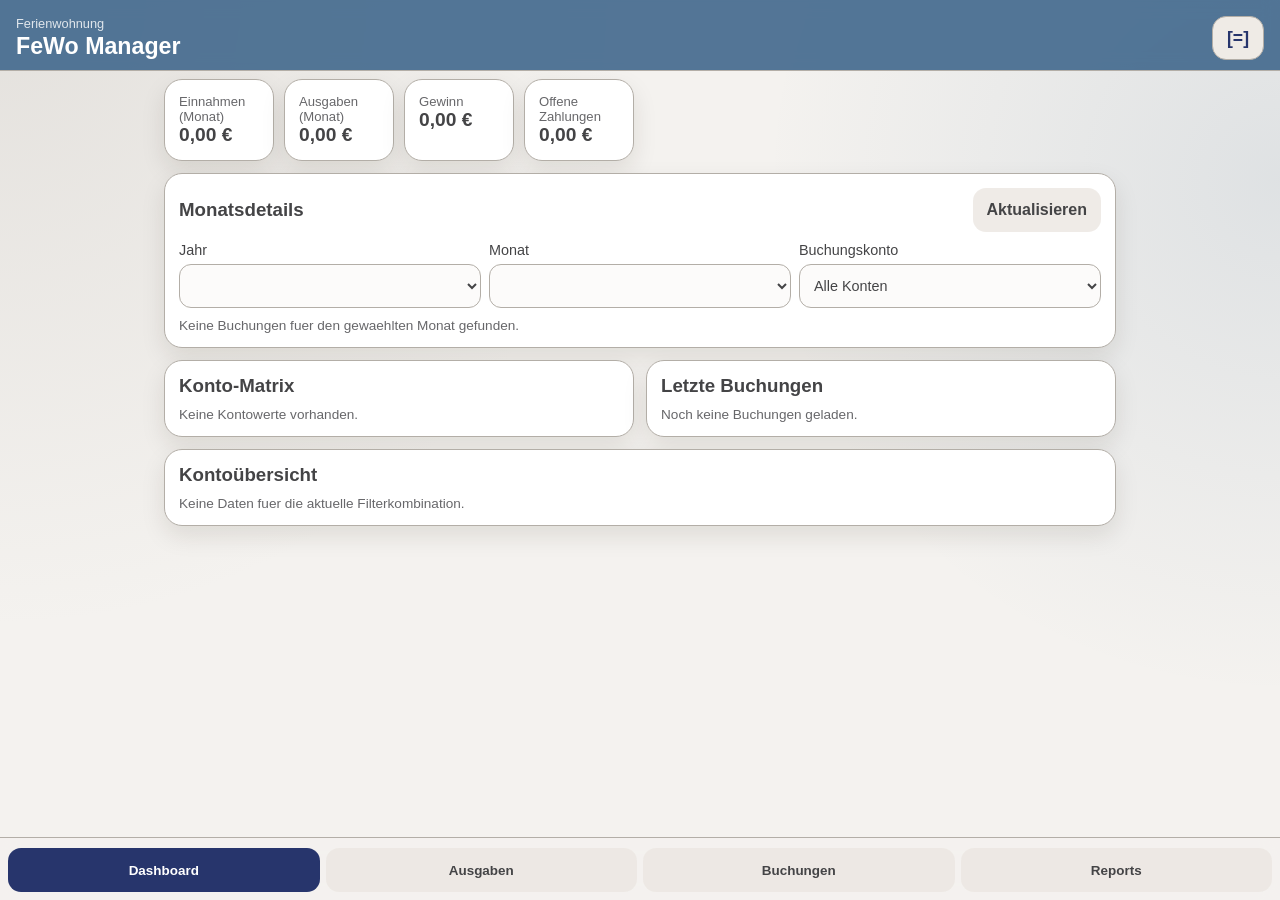
<file: index.html>
<!doctype html>
<html lang="de">
  <head>
    <meta charset="UTF-8" />
    <meta name="viewport" content="width=device-width, initial-scale=1, viewport-fit=cover" />
    <meta name="theme-color" content="#f7f9fc" />
    <meta name="description" content="Private Ferienwohnungsverwaltung als Progressive Web App" />
    <link rel="manifest" href="manifest.webmanifest" />
    <link rel="icon" href="assets/icons/icon-192.svg" type="image/svg+xml" />
    <link rel="apple-touch-icon" href="assets/icons/icon-192.svg" />
    <link rel="stylesheet" href="assets/styles.css" />
    <script src="https://accounts.google.com/gsi/client" async defer></script>
    <title>FeWo Manager</title>
  </head>
  <body>
    <header class="topbar">
      <div>
        <p class="eyebrow">Ferienwohnung</p>
        <h1>FeWo Manager</h1>
      </div>
      <button id="settingsButton" class="icon-button" aria-label="Einstellungen">
        <span aria-hidden="true">[=]</span>
      </button>
    </header>

    <main id="app" class="app-shell">
      <section id="networkBanner" class="network-banner" hidden>
        Offline-Modus aktiv. Es werden nur gecachte Daten angezeigt.
      </section>

      <section id="view-dashboard" class="view active" data-view="dashboard"></section>
      <section id="view-expenses" class="view" data-view="expenses"></section>
      <section id="view-bookings" class="view" data-view="bookings"></section>
      <section id="view-reports" class="view" data-view="reports"></section>
    </main>

    <nav class="tabbar" aria-label="Hauptnavigation">
      <button class="tab active" data-route="dashboard">Dashboard</button>
      <button class="tab" data-route="expenses">Ausgaben</button>
      <button class="tab" data-route="bookings">Buchungen</button>
      <button class="tab" data-route="reports">Reports</button>
    </nav>

    <dialog id="settingsDialog" class="sheet">
      <form id="settingsForm" method="dialog">
        <h2>Verbindung</h2>
        <label>
          Datenquelle
          <select name="dataSource" required>
            <option value="sheet">Google Sheet (direkt)</option>
            <option value="backend">Apps Script API</option>
          </select>
        </label>
        <label>
          Spreadsheet ID oder URL
          <input name="spreadsheetId" type="text" placeholder="1AbC... oder komplette Google-Sheets-URL" />
        </label>
        <label>
          Google OAuth Client ID
          <input name="googleClientId" type="text" placeholder="1234567890-xxxxx.apps.googleusercontent.com" />
        </label>
        <div class="test-row">
          <button id="googleAuthBtn" type="button" class="ghost">Google Auth starten</button>
          <p id="googleAuthStatus" class="helper status-note" role="status" aria-live="polite"></p>
        </div>
        <p class="helper">Hinweis: Direkter Sheet-Zugriff funktioniert nur, wenn das Spreadsheet per Link lesbar ist (oder als Web veroeffentlicht).</p>
        <label>
          API Base URL
          <input name="baseUrl" type="url" placeholder="https://script.google.com/macros/s/.../exec" />
        </label>
        <label>
          APP_TOKEN
          <input name="appToken" type="password" placeholder="Optionaler Token" />
        </label>
        <label class="switch-row">
          <span>Dunkelmodus</span>
          <input name="darkMode" type="checkbox" />
        </label>
        <div class="test-row">
          <button id="testConnectionBtn" type="button" class="ghost">Verbindung testen</button>
          <p id="connectionTestResult" class="helper status-note" role="status" aria-live="polite"></p>
        </div>
        <menu>
          <button value="cancel" class="ghost">Abbrechen</button>
          <button id="saveSettingsBtn" value="default">Speichern</button>
        </menu>
      </form>
    </dialog>

    <dialog id="bookingDialog" class="sheet">
      <div id="bookingDialogBody"></div>
    </dialog>

    <script type="module" src="js/main.js"></script>
  </body>
</html>
</file>
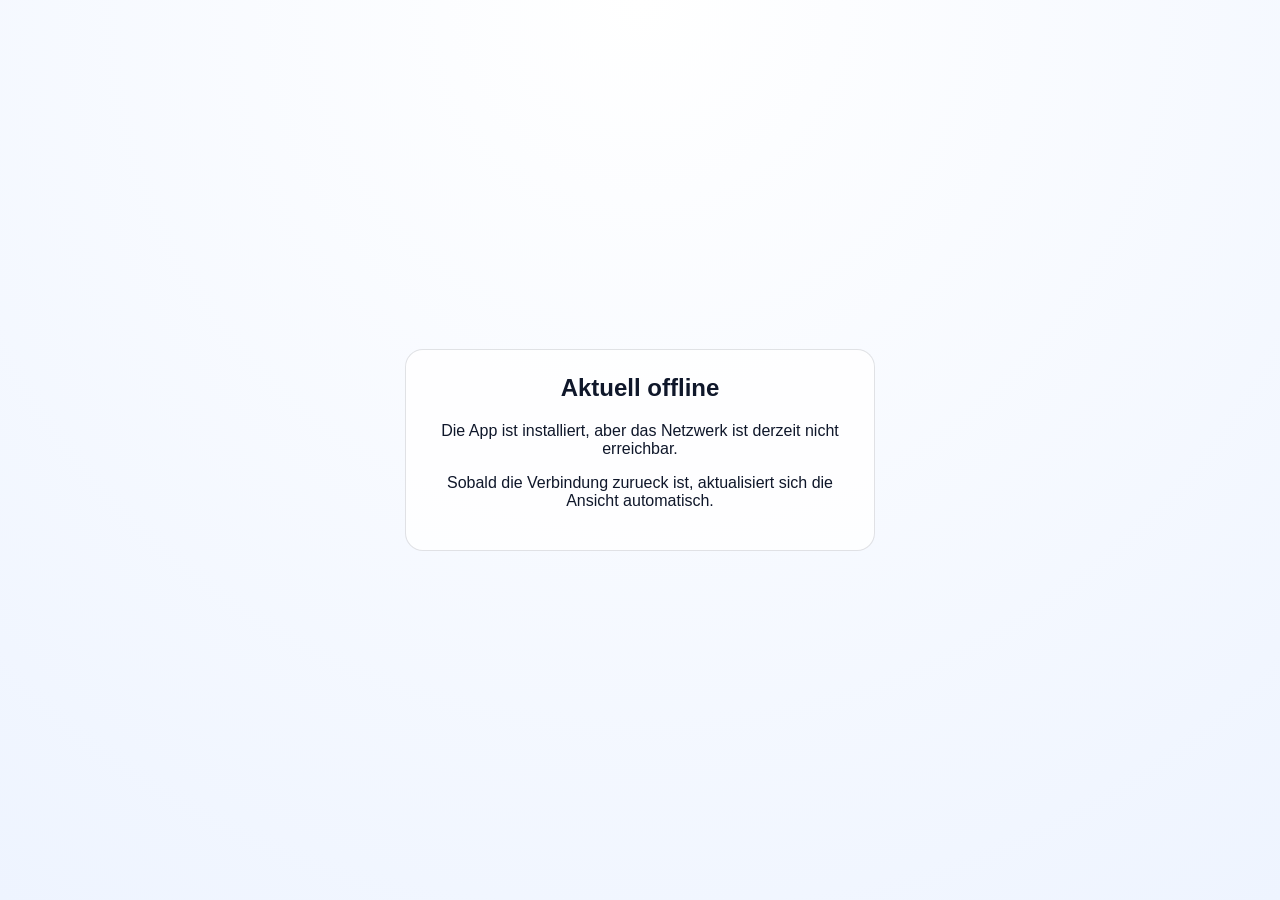
<file: offline.html>
<!doctype html>
<html lang="de">
  <head>
    <meta charset="UTF-8" />
    <meta name="viewport" content="width=device-width, initial-scale=1" />
    <meta name="theme-color" content="#f7f9fc" />
    <title>Offline | FeWo Manager</title>
    <style>
      body {
        margin: 0;
        min-height: 100vh;
        display: grid;
        place-items: center;
        font-family: -apple-system, BlinkMacSystemFont, "SF Pro Text", "Avenir Next", sans-serif;
        background: radial-gradient(circle at top, #ffffff, #eef4ff);
        color: #0f172a;
      }
      article {
        max-width: 420px;
        margin: 24px;
        padding: 24px;
        border-radius: 18px;
        background: rgba(255, 255, 255, 0.8);
        border: 1px solid rgba(15, 23, 42, 0.12);
        text-align: center;
      }
      h1 { margin-top: 0; }
    </style>
  </head>
  <body>
    <article>
      <h1>Aktuell offline</h1>
      <p>Die App ist installiert, aber das Netzwerk ist derzeit nicht erreichbar.</p>
      <p>Sobald die Verbindung zurueck ist, aktualisiert sich die Ansicht automatisch.</p>
    </article>
  </body>
</html>
</file>
<file: assets/styles.css>
:root {
  color-scheme: light;
  --bg: #f4f2ef;
  --surface: #ffffff;
  --surface-soft: #ece7e1;
  --text: #444446;
  --muted: #67676a;
  --accent: #27356c;
  --accent-strong: #456b8f;
  --danger: #dc2626;
  --line: #b3aea7;
  --shadow: 0 10px 24px rgba(42, 26, 11, 0.1);
  --radius: 18px;
}

:root.dark {
  color-scheme: dark;
  --bg: #27356c;
  --surface: #2a1a0b;
  --surface-soft: #444446;
  --text: #edf3f8;
  --muted: #b3aea7;
  --accent: #d7e3ef;
  --accent-strong: #edf3f8;
  --danger: #f87171;
  --line: #b3aea7;
  --shadow: 0 14px 30px rgba(0, 0, 0, 0.4);
}

* {
  box-sizing: border-box;
}

body {
  margin: 0;
  padding: env(safe-area-inset-top) 0 env(safe-area-inset-bottom);
  min-height: 100vh;
  font-family: -apple-system, BlinkMacSystemFont, "SF Pro Text", "Avenir Next", sans-serif;
  background:
    radial-gradient(circle at 0% 0%, rgba(179, 174, 167, 0.25), transparent 40%),
    radial-gradient(circle at 100% 20%, rgba(69, 107, 143, 0.12), transparent 35%),
    var(--bg);
  color: var(--text);
}

.topbar {
  position: sticky;
  top: 0;
  z-index: 10;
  padding: 16px 16px 10px;
  backdrop-filter: blur(8px);
  display: flex;
  justify-content: space-between;
  align-items: center;
  border-bottom: 1px solid var(--line);
}

:root:not(.dark) .topbar {
  background: color-mix(in srgb, var(--accent-strong) 92%, transparent);
  color: #ffffff;
}

:root.dark .topbar {
  background: color-mix(in srgb, var(--surface) 88%, transparent);
  color: var(--text);
}

.eyebrow {
  margin: 0;
  font-size: 0.8rem;
}

:root:not(.dark) .eyebrow {
  color: rgba(255, 255, 255, 0.82);
}

:root.dark .eyebrow {
  color: var(--muted);
}

h1 {
  margin: 2px 0 0;
  font-size: 1.45rem;
}

.icon-button {
  border: 1px solid var(--line);
  background: color-mix(in srgb, var(--surface-soft) 84%, #ffffff);
  color: var(--accent);
  border-radius: 14px;
  min-height: 44px;
  min-width: 44px;
  font-size: 1.1rem;
}

.app-shell {
  padding: 8px 14px 100px;
}

.network-banner {
  margin: 8px 2px 12px;
  background: color-mix(in srgb, #2a1a0b 22%, #edf3f8);
  color: #2a1a0b;
  border: 1px solid #b3aea7;
  border-radius: 14px;
  padding: 10px 12px;
  font-size: 0.9rem;
}

.view {
  display: none;
}

.view.active {
  display: block;
  animation: reveal 220ms ease;
}

@keyframes reveal {
  from {
    opacity: 0;
    transform: translateY(4px);
  }
  to {
    opacity: 1;
    transform: translateY(0);
  }
}

.grid {
  display: grid;
  gap: 12px;
}

.dashboard-grid {
  grid-template-columns: 1fr;
}

.cards {
  display: grid;
  gap: 10px;
  grid-template-columns: repeat(2, minmax(0, 1fr));
}

.card {
  border: 1px solid var(--line);
  background: var(--surface);
  border-radius: var(--radius);
  box-shadow: var(--shadow);
  padding: 14px;
}

.panel-wide {
  grid-column: 1 / -1;
}

.trend-chart {
  display: grid;
  gap: 8px;
}

.trend-row {
  display: grid;
  grid-template-columns: 72px 1fr;
  gap: 10px;
  align-items: center;
}

.trend-label {
  color: var(--muted);
  font-size: 0.78rem;
}

.trend-bars {
  display: grid;
  gap: 5px;
}

.bar {
  height: 24px;
  border-radius: 9px;
  display: flex;
  align-items: center;
  justify-content: end;
  padding: 0 8px;
  font-size: 0.76rem;
  font-weight: 700;
  color: #ffffff;
  white-space: nowrap;
}

.bar.in {
  background: linear-gradient(90deg, #27356c, #456b8f);
}

.bar.out {
  background: linear-gradient(90deg, #b3aea7, #444446);
}

.matrix {
  display: grid;
  gap: 6px;
}

.matrix-row {
  display: grid;
  grid-template-columns: minmax(0, 1.4fr) 0.9fr 0.9fr 0.9fr;
  gap: 8px;
  align-items: center;
  border: 1px solid var(--line);
  border-radius: 10px;
  padding: 8px 10px;
  font-size: 0.82rem;
}

.matrix-row.compact {
  grid-template-columns: minmax(0, 1.7fr) 1fr 1fr;
}

.matrix-row .name {
  overflow: hidden;
  text-overflow: ellipsis;
  white-space: nowrap;
}

.dashboard-filters {
  display: grid;
  grid-template-columns: repeat(3, minmax(0, 1fr));
  gap: 8px;
  margin-bottom: 10px;
}

.konto-table-wrap {
  overflow: auto;
  border: 1px solid var(--line);
  border-radius: 10px;
}

.konto-table {
  width: 100%;
  border-collapse: collapse;
  min-width: 760px;
  font-size: 0.83rem;
}

.konto-table th,
.konto-table td {
  padding: 8px 10px;
  border-bottom: 1px solid var(--line);
  text-align: left;
}

.konto-table th {
  color: var(--muted);
  font-weight: 700;
  position: sticky;
  top: 0;
  background: var(--surface);
}

.month-details {
  display: grid;
  gap: 10px;
}

.month-detail-item {
  border: 1px solid var(--line);
  border-radius: 12px;
  background: color-mix(in srgb, var(--surface-soft) 28%, var(--surface));
  overflow: hidden;
}

.month-detail-item summary {
  list-style: none;
  cursor: pointer;
  display: grid;
  grid-template-columns: minmax(0, 1fr) auto auto;
  gap: 10px;
  align-items: center;
  padding: 10px 12px;
  font-size: 0.86rem;
  font-weight: 700;
}

.month-detail-item summary::-webkit-details-marker {
  display: none;
}

.month-detail-meta {
  display: grid;
  grid-template-columns: repeat(4, minmax(0, 1fr));
  gap: 8px;
  padding: 0 12px 10px;
  color: var(--muted);
  font-size: 0.78rem;
}

.month-booking-table {
  min-width: 860px;
}

.monthly-detail-table {
  min-width: 680px;
}

.amount-neg {
  color: #dc2626;
  font-weight: 700;
}

.amount-pos {
  color: #15803d;
  font-weight: 700;
}

.card h3,
.card h4,
.card p {
  margin: 0;
}

.metric-label {
  color: var(--muted);
  font-size: 0.82rem;
  margin-bottom: 6px;
}

.metric-value {
  font-size: 1.2rem;
  font-weight: 700;
}

.list {
  display: grid;
  gap: 10px;
}

.list-item {
  background: var(--surface);
  border: 1px solid var(--line);
  border-radius: 14px;
  padding: 12px;
  display: flex;
  justify-content: space-between;
  align-items: center;
  gap: 12px;
}

.list-item.selected {
  border-color: var(--accent);
  box-shadow: 0 0 0 2px color-mix(in srgb, var(--accent) 35%, transparent);
}

button,
input,
select {
  font: inherit;
}

button {
  border: 0;
  border-radius: 13px;
  min-height: 44px;
  padding: 0 14px;
  background: var(--accent);
  color: #fff;
  font-weight: 600;
}

button.ghost {
  background: color-mix(in srgb, var(--surface-soft) 80%, transparent);
  color: var(--text);
}

button.danger {
  background: var(--danger);
}

form {
  display: grid;
  gap: 10px;
}

label {
  display: grid;
  gap: 6px;
  font-size: 0.9rem;
}

input,
select {
  min-height: 44px;
  border: 1px solid var(--line);
  border-radius: 12px;
  background: color-mix(in srgb, var(--surface-soft) 18%, var(--surface));
  color: var(--text);
  padding: 0 10px;
}

.switch-row {
  display: flex;
  align-items: center;
  justify-content: space-between;
}

.tabbar {
  position: fixed;
  bottom: 0;
  left: 0;
  right: 0;
  display: grid;
  grid-template-columns: repeat(4, 1fr);
  gap: 6px;
  padding: 10px 8px calc(env(safe-area-inset-bottom) + 8px);
  background: color-mix(in srgb, var(--bg) 86%, transparent);
  backdrop-filter: blur(10px);
  border-top: 1px solid var(--line);
}

.tab {
  background: color-mix(in srgb, var(--surface-soft) 80%, transparent);
  color: var(--text);
  font-size: 0.84rem;
}

.tab.active {
  background: var(--accent);
  color: #fff;
}

.sheet {
  width: min(560px, calc(100% - 20px));
  border: 1px solid var(--line);
  border-radius: 16px;
  background: var(--surface);
  color: var(--text);
  box-shadow: var(--shadow);
}

.sheet::backdrop {
  background: rgba(2, 6, 23, 0.35);
}

menu {
  margin: 12px 0 0;
  padding: 0;
  display: flex;
  justify-content: end;
  gap: 8px;
}

.section-head {
  display: flex;
  justify-content: space-between;
  align-items: center;
  margin-bottom: 10px;
}

.helper {
  color: var(--muted);
  font-size: 0.85rem;
}

.test-row {
  display: grid;
  gap: 8px;
}

.status-note {
  min-height: 1.25rem;
}

.status-note.ok {
  color: #166534;
}

.status-note.error {
  color: var(--danger);
}

@media (min-width: 860px) {
  .app-shell {
    max-width: 980px;
    margin: 0 auto;
    padding-bottom: 120px;
  }

  .cards {
    grid-template-columns: repeat(4, minmax(0, 1fr));
  }

  .dashboard-grid {
    grid-template-columns: repeat(2, minmax(0, 1fr));
  }
}

@media (max-width: 720px) {
  .dashboard-filters {
    grid-template-columns: 1fr;
  }
}
</file>
